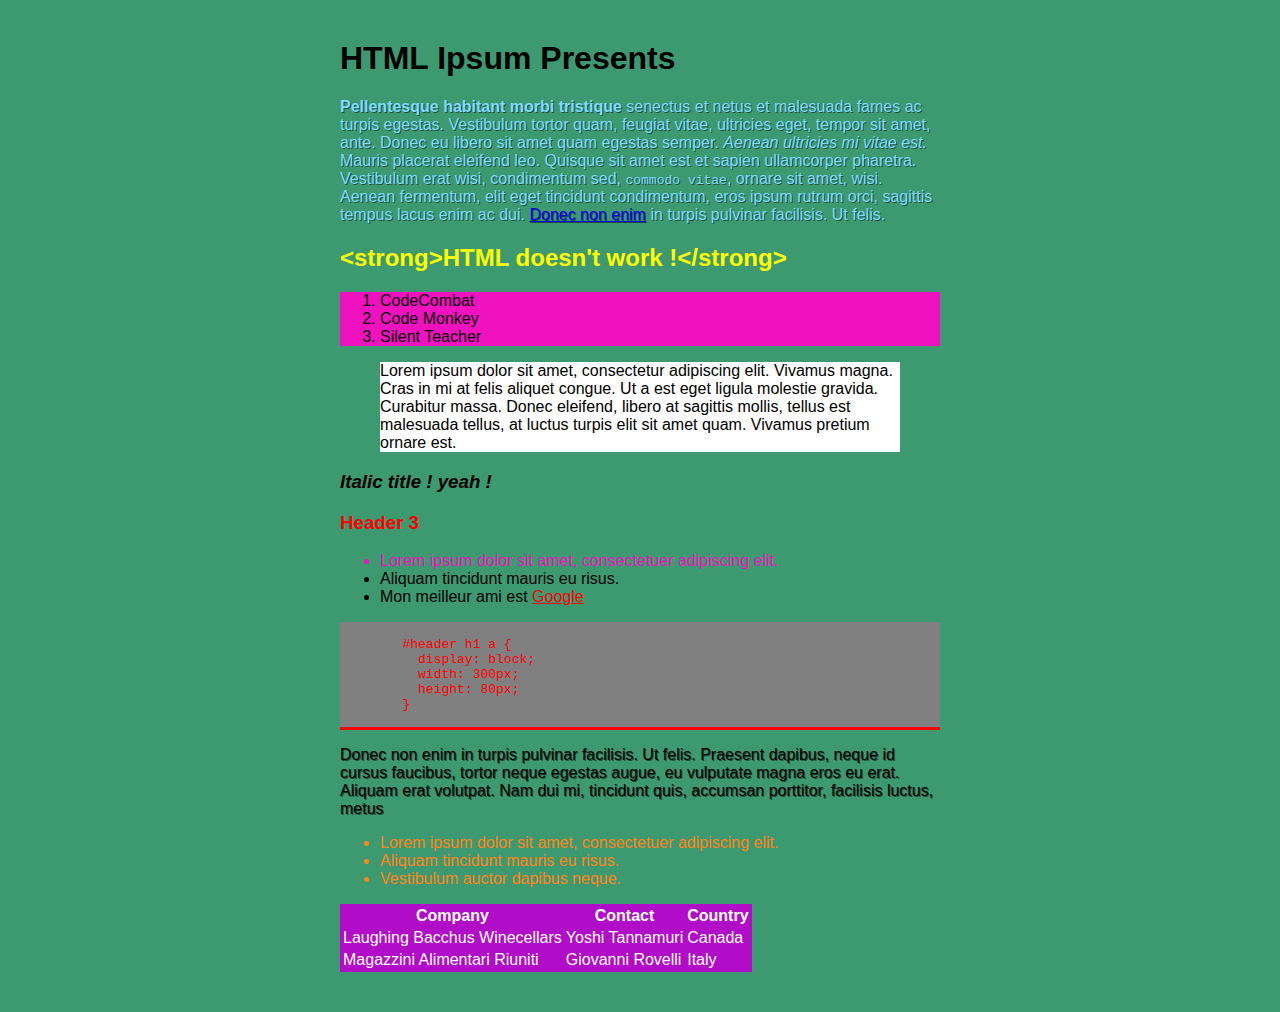
<file: exercices-DOM/index.html>
<!DOCTYPE html>
<html lang="en">
<head>
	<meta charset="UTF-8">
	<title>Document</title>
	<link rel="stylesheet" href="style.css">
</head>
<body class="bg-aqua">

<main class="container">

	<h1>HTML Ipsum Presents</h1>

	<p id="first-paragraph" class="bg-lime gray"><strong>Pellentesque habitant morbi tristique</strong> senectus et netus et malesuada fames ac turpis egestas. Vestibulum tortor quam, feugiat vitae, ultricies eget, tempor sit amet, ante. Donec eu libero sit amet quam egestas semper. <em>Aenean ultricies mi vitae est.</em> Mauris placerat eleifend leo. Quisque sit amet est et sapien ullamcorper pharetra. Vestibulum erat wisi, condimentum sed, <code>commodo vitae</code>, ornare sit amet, wisi. Aenean fermentum, elit eget tincidunt condimentum, eros ipsum rutrum orci, sagittis tempus lacus enim ac dui. <a href="#">Donec non enim</a> in turpis pulvinar facilisis. Ut felis.</p>

	<h2 class="olive">Header Level 2</h2>

	<ol class="bg-fuchsia">
	   <li>Lorem ipsum dolor sit amet, consectetuer adipiscing elit.</li>
	   <li>Aliquam tincidunt mauris eu risus.</li>
	</ol>

	<blockquote class="bg-silver"><p>Lorem ipsum dolor sit amet, consectetur adipiscing elit. Vivamus magna. Cras in mi at felis aliquet congue. Ut a est eget ligula molestie gravida. Curabitur massa. Donec eleifend, libero at sagittis mollis, tellus est malesuada tellus, at luctus turpis elit sit amet quam. Vivamus pretium ornare est.</p></blockquote>

	<h3>Header Level 3</h3>
	<h3>Header 3</h3>


	<ul>
	   <li class="fuchsia">Lorem ipsum dolor sit amet, consectetuer adipiscing elit.</li>
	   <li>Aliquam tincidunt mauris eu risus.</li>
	</ul>

	<pre class="maroon"><code>
	#header h1 a {
	  display: block;
	  width: 300px;
	  height: 80px;
	}
	</code></pre>

	<p id="second-paragraph">Donec non enim in turpis pulvinar facilisis. Ut felis. Praesent dapibus, neque id cursus faucibus, tortor neque egestas augue, eu vulputate magna eros eu erat. Aliquam erat volutpat. Nam dui mi, tincidunt quis, accumsan porttitor, facilisis luctus, metus</p>

	<ul class="orange">
	   <li>Lorem ipsum dolor sit amet, consectetuer adipiscing elit.</li>
	   <li>Aliquam tincidunt mauris eu risus.</li>
	   <li>Vestibulum auctor dapibus neque.</li>
	</ul>


	<table id="my-table" class="white">
	  <tr>
	    <th>Company</th>
	    <th>Contact</th>
	    <th>Country</th>
	  </tr>
	  <tr>
	    <td>Laughing Bacchus Winecellars</td>
	    <td>Yoshi Tannamuri</td>
	    <td>Canada</td>
	  </tr>
	  <tr>
	    <td>Magazzini Alimentari Riuniti</td>
	    <td>Giovanni Rovelli</td>
	    <td>Italy</td>
	  </tr>
	</table>
</main>

<script src="app.js"></script>
	
</body>
</html>
</file>
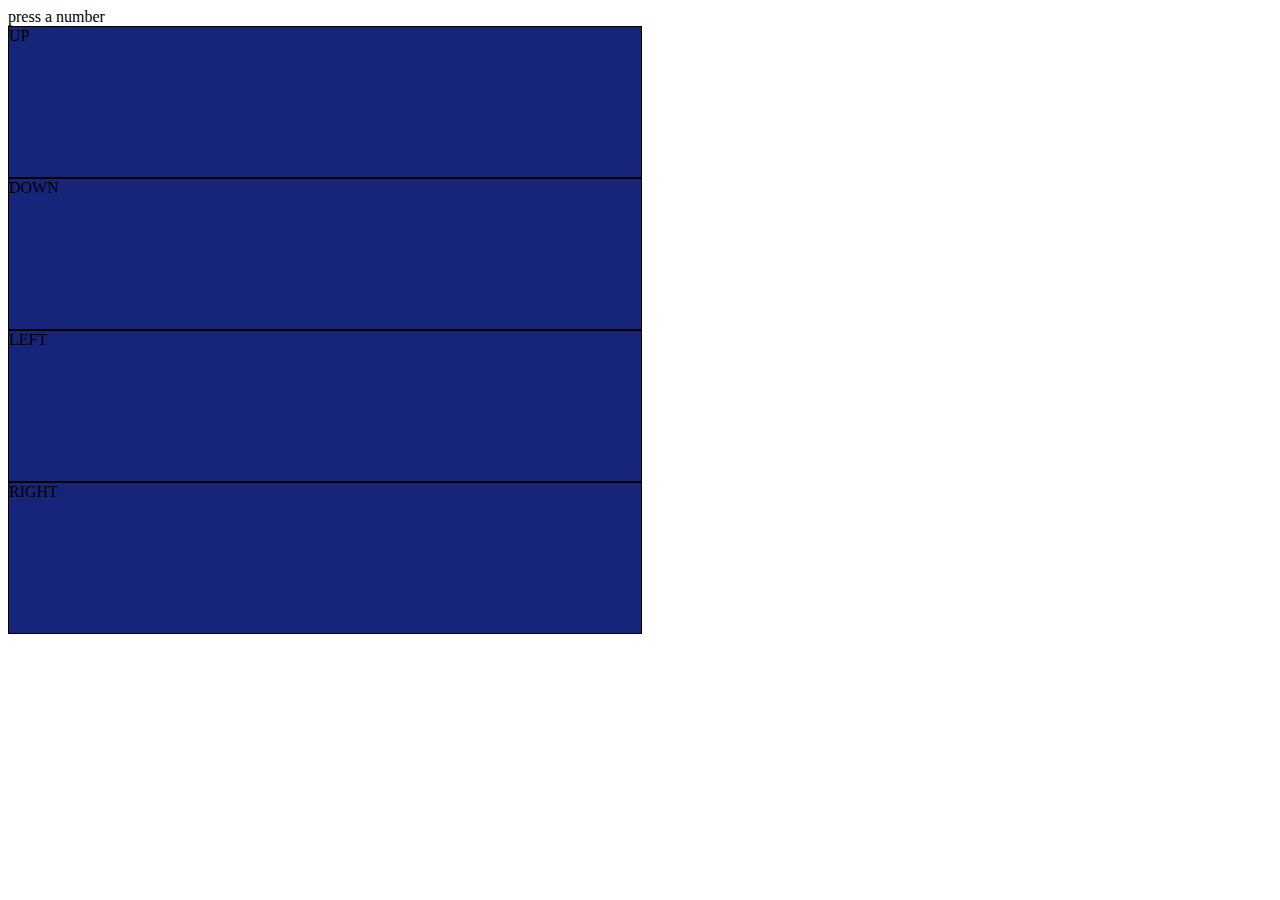
<file: exercices-key event/index.html>
<!DOCTYPE html>
<html lang="en">

<head>
    <meta charset="UTF-8">
    <meta name="viewport" content="width=device-width, initial-scale=1.0">
    <meta http-equiv="X-UA-Compatible" content="ie=edge">
    <link rel="stylesheet" href="style.css">
    <title>Document</title>
</head>

<body>
    <div id="character">press a number</div>

    <div id="up">UP</div>
    <div id="down">DOWN</div>
    <div id="left">LEFT</div>
    <div id="right">RIGHT</div>

    <script src="main.js"></script>
</body>

</html>
</file>
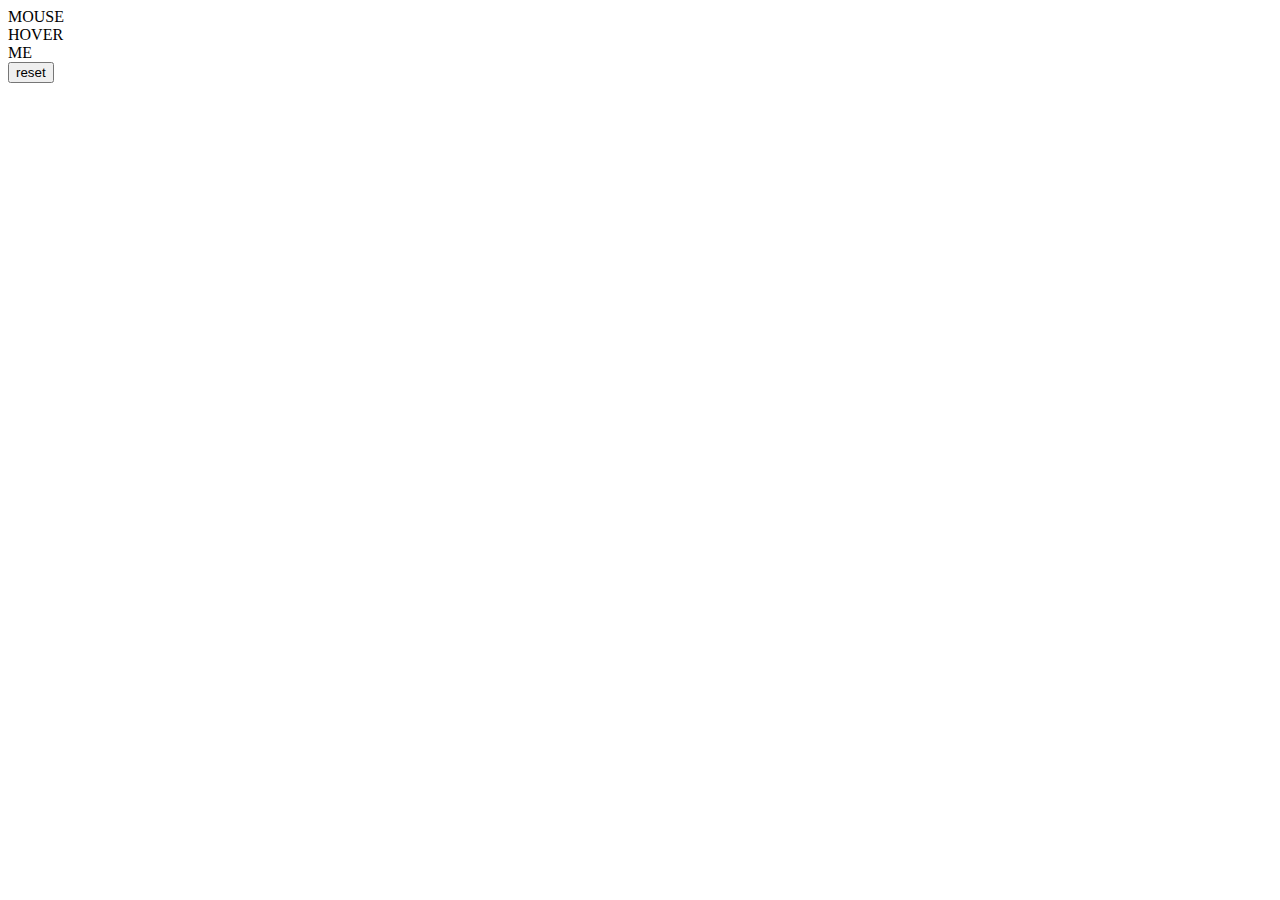
<file: exercices-mouse event/index.html>
<!DOCTYPE html>
<html lang="en">

<head>
    <meta charset="UTF-8">
    <meta name="viewport" content="width=device-width, initial-scale=1.0">
    <meta http-equiv="X-UA-Compatible" content="ie=edge">
    <title>Document</title>
</head>

<body>
    <div class="hoverMe">MOUSE</div>
    <div class="hoverMe">HOVER</div>
    <div class="hoverMe">ME</div>

    <button id="reset">reset</button>

    <div id="axe-x"></div>
    <div id="axe-y"></div>

    <script src="main.js"></script>
</body>

</html>
</file>
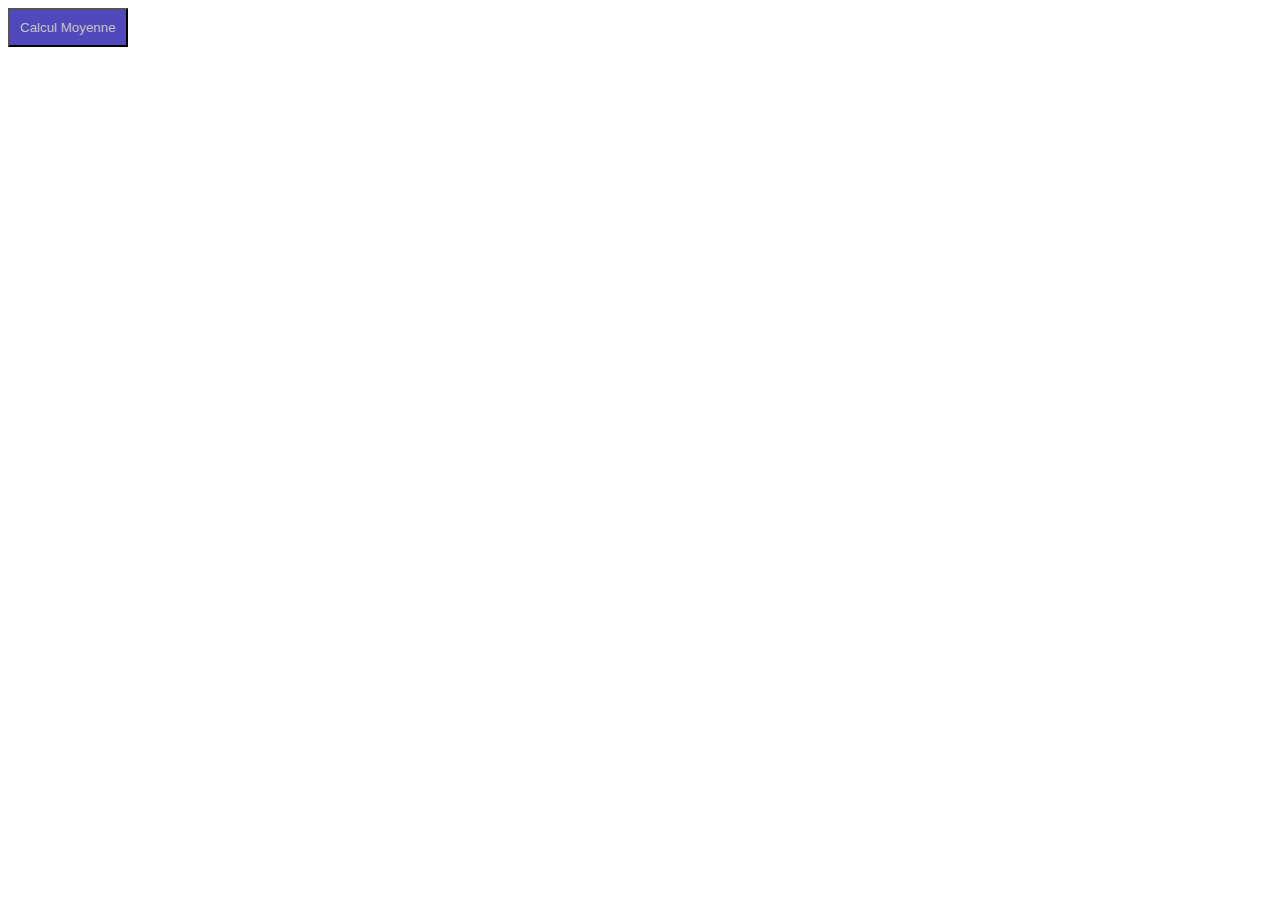
<file: Training 2/ex11/index11.html>
<!DOCTYPE html>
<html lang="en">
<head>
    <meta charset="UTF-8">
    <meta name="viewport" content="width=device-width, initial-scale=1.0">
    <meta http-equiv="X-UA-Compatible" content="ie=edge">
    <title>Document</title>
    <link type="text/css" rel="stylesheet" href="style11.css">
</head>
<body>

        
            <div>
                <button id="bouton">Calcul Moyenne</button>
            </div>

            <!-- <div class="reponse"></div> -->
        
        
            <script src="main11.js"></script>
    
</body>
</html>
</file>
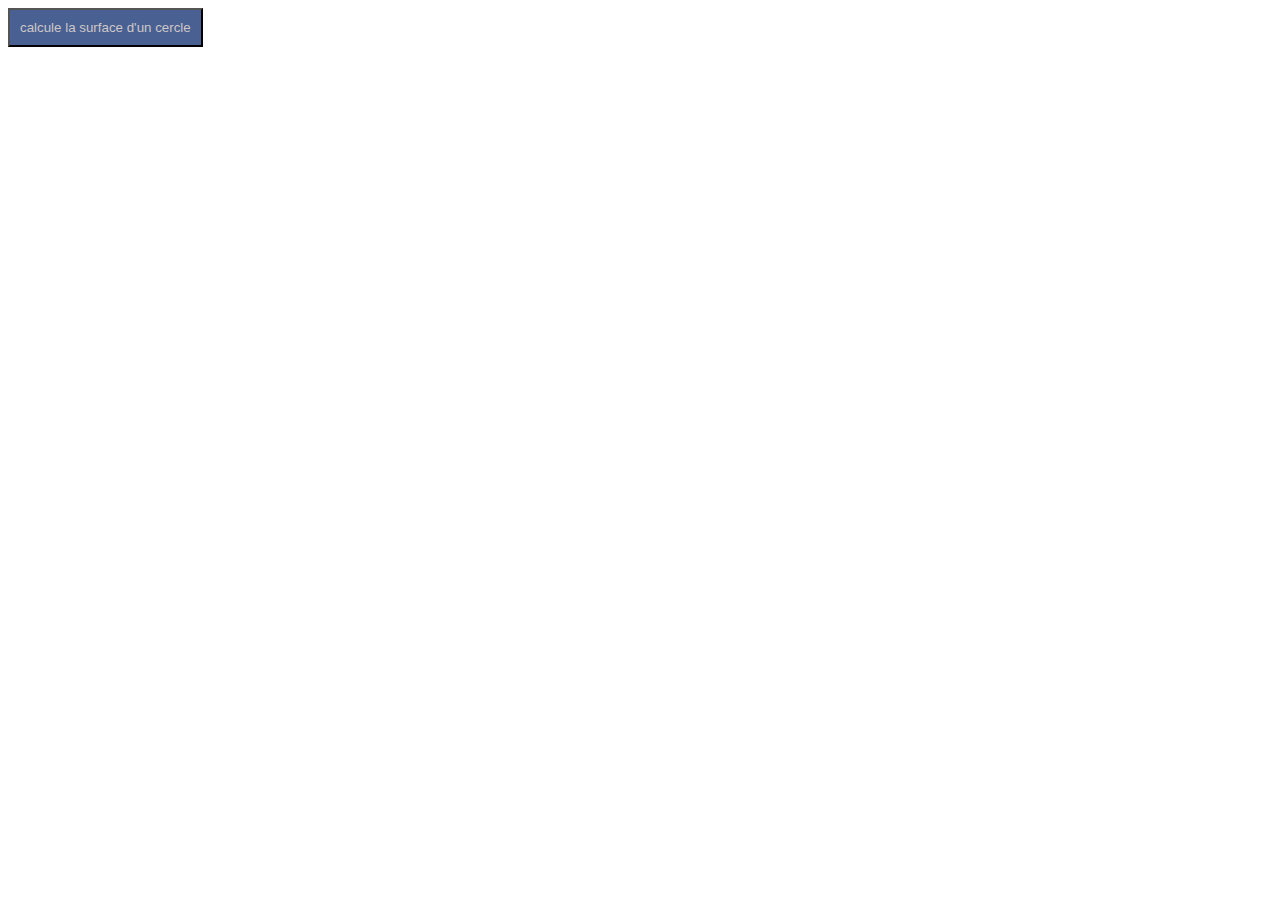
<file: Training 2/ex2/index2.html>
<!DOCTYPE html>
<html lang="en">
<head>
    <meta charset="UTF-8">
    <meta name="viewport" content="width=device-width, initial-scale=1.0">
    <meta http-equiv="X-UA-Compatible" content="ie=edge">
    <title>Document</title>
    <link type="text/css" rel="stylesheet" href="style2.css">
</head>
<body>

        
            <div>
                <button id="bouton">calcule la surface d'un cercle</button>
            </div>

            <div class="reponse"></div>
        
        
            <script src="main2.js"></script>
    
</body>
</html>
</file>
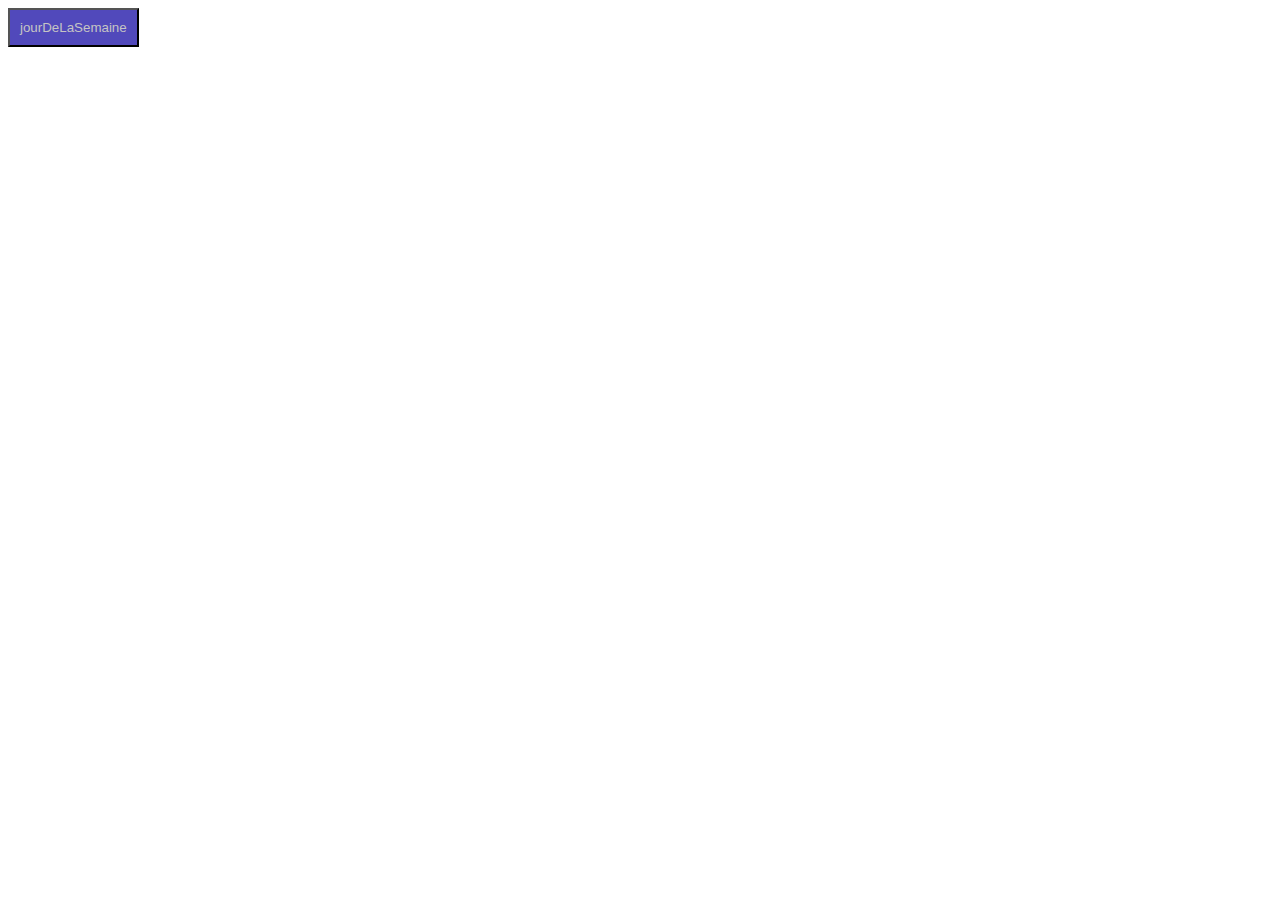
<file: Training 2/ex8/index8.html>
<!DOCTYPE html>
<html lang="en">
<head>
    <meta charset="UTF-8">
    <meta name="viewport" content="width=device-width, initial-scale=1.0">
    <meta http-equiv="X-UA-Compatible" content="ie=edge">
    <title>Document</title>
    <link type="text/css" rel="stylesheet" href="style8.css">
</head>
<body>

        
            <div>
                <button id="bouton">jourDeLaSemaine</button>
            </div>

            <!-- <div class="reponse"></div> -->
        
        
            <script src="main8.js"></script>
    
</body>
</html>
</file>
<file: exercices-DOM/style.css>
body {
	font-family: Arial;
}
.container {
	width: 600px;
	margin: 40px auto;
}
.shadow {
	text-shadow: 1px 1px rgba(0,0,0, .5);
}
/* from : https://github.com/mrmrs/colors */
/* Backgrounds */
.bg-navy { background-color: #001F3F; }
.bg-blue { background-color: #0074D9; }
.bg-aqua { background-color: #7FDBFF; }
.bg-teal { background-color: #39CCCC; }
.bg-olive { background-color: #3D9970; }
.bg-green { background-color: #2ECC40; }
.bg-lime { background-color: #01FF70; }
.bg-yellow { background-color: #FFDC00; }
.bg-orange { background-color: #FF851B; }
.bg-red { background-color: #FF4136; }
.bg-fuchsia { background-color: #F012BE; }
.bg-purple { background-color: #B10DC9; }
.bg-maroon { background-color: #85144B; }
.bg-white { background-color: #FFFFFF; }
.bg-gray { background-color: #AAAAAA; }
.bg-silver { background-color: #DDDDDD; }
.bg-black { background-color: #111111; }
/* Colors */
.navy { color: #001F3F; }
.blue { color: #0074D9; }
.aqua { color: #7FDBFF; }
.teal { color: #39CCCC; }
.olive { color: #3D9970; }
.green { color: #2ECC40; }
.lime { color: #01FF70; }
.yellow { color: #FFDC00; }
.orange { color: #FF851B; }
.red { color: #FF4136; }
.fuchsia { color: #F012BE; }
.purple { color: #B10DC9; }
.maroon { color: #85144B; }
.white { color: #FFFFFF; }
.silver { color: #DDDDDD; }
.gray { color: #AAAAAA; }
.black { color: #111111; }
/* Border colors
</file>
<file: exercices-key event/style.css>
.highlight {
    opacity: 0.5;
}

#up, #down, #left, #right {
    border: 1px solid black;
    background-color: rgb(22, 37, 122);
    height: 150px;
    width: 50%;
}
</file>
<file: Training 2/ex11/style11.css>
div {
    height: 10vh;
}

button {
    color: rgb(197, 196, 196);
    background-color: rgb(81, 73, 187);
    padding: 10px;
}
</file>
<file: Training 2/ex2/style2.css>
div {
    height: 10vh;
}

button {
    color: rgb(206, 199, 199);
    background-color: rgb(73, 96, 146);
    padding: 10px;
}
</file>
<file: Training 2/ex8/style8.css>
div {
    height: 10vh;
}

button {
    color: rgb(197, 196, 196);
    background-color: rgb(81, 73, 187);
    padding: 10px;
}
</file>
